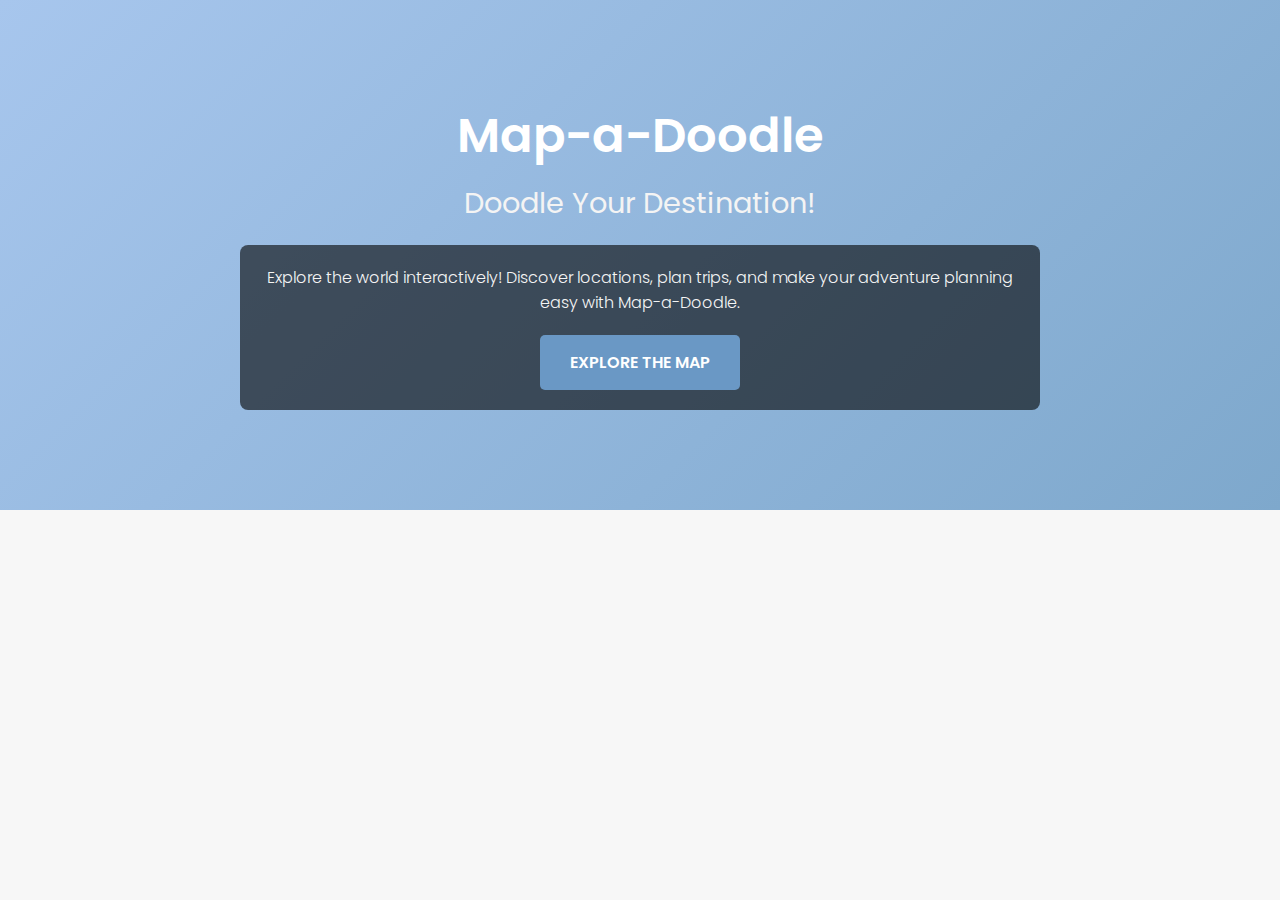
<file: index.html>
<!DOCTYPE html>
<html lang="en">
<head>
    <meta charset="UTF-8">
    <meta name="viewport" content="width=device-width, initial-scale=1.0">
    <title>Map-a-Doodle | Doodle Your Destination!</title>
    <link href="https://fonts.googleapis.com/css2?family=Poppins:wght@300;400;600&display=swap" rel="stylesheet">
    <link rel="stylesheet" href="homepage%20styles.css"> <!-- Corrected link to your CSS file -->
</head>
<body>

    <!-- Hero Section -->
    <section class="hero">
        <div class="hero-content">
            <h1 class="website-name">Map-a-Doodle</h1>
            <p class="tagline">Doodle Your Destination!</p>
            <div class="info-box">
                <p>Explore the world interactively! Discover locations, plan trips, and make your adventure planning easy with Map-a-Doodle.</p>
                <a href="map.html" class="btn">Explore the Map</a>
            </div>
        </div>
    </section>

</body>
</html>
</file>
